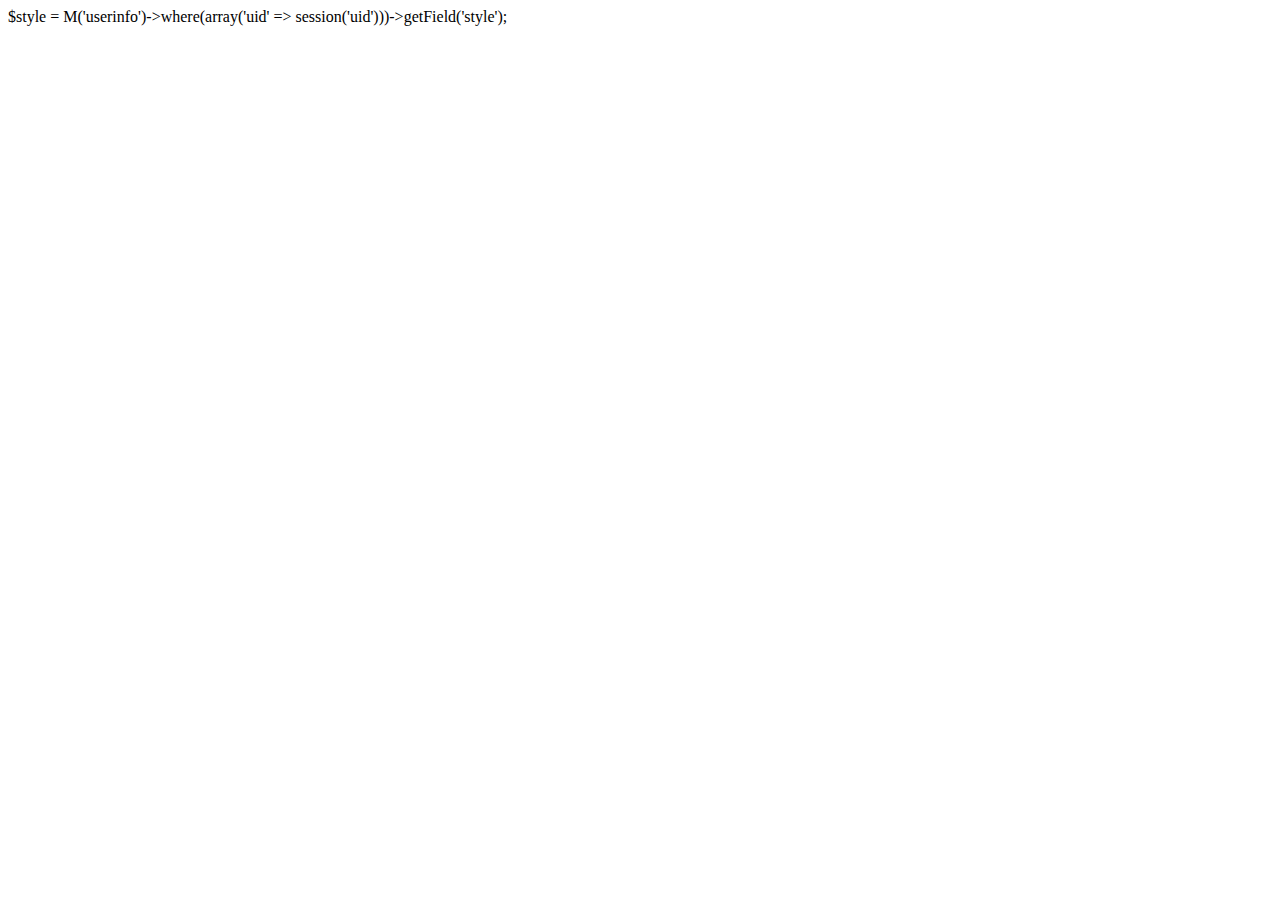
<file: Index/Tpl/Default/Common/header.html>
<!DOCTYPE html PUBLIC "-//W3C//DTD XHTML 1.0 Transitional//EN" "http://www.w3.org/TR/xhtml1/DTD/xhtml1-transitional.dtd">
<html xmlns="http://www.w3.org/1999/xhtml" xml:lang="en">
<head>
    <meta http-equiv="Content-Type" content="text/html;charset=UTF-8" />
    <php>
		$style = M('userinfo')->where(array('uid' => session('uid')))->getField('style');
    </php>
</file>
